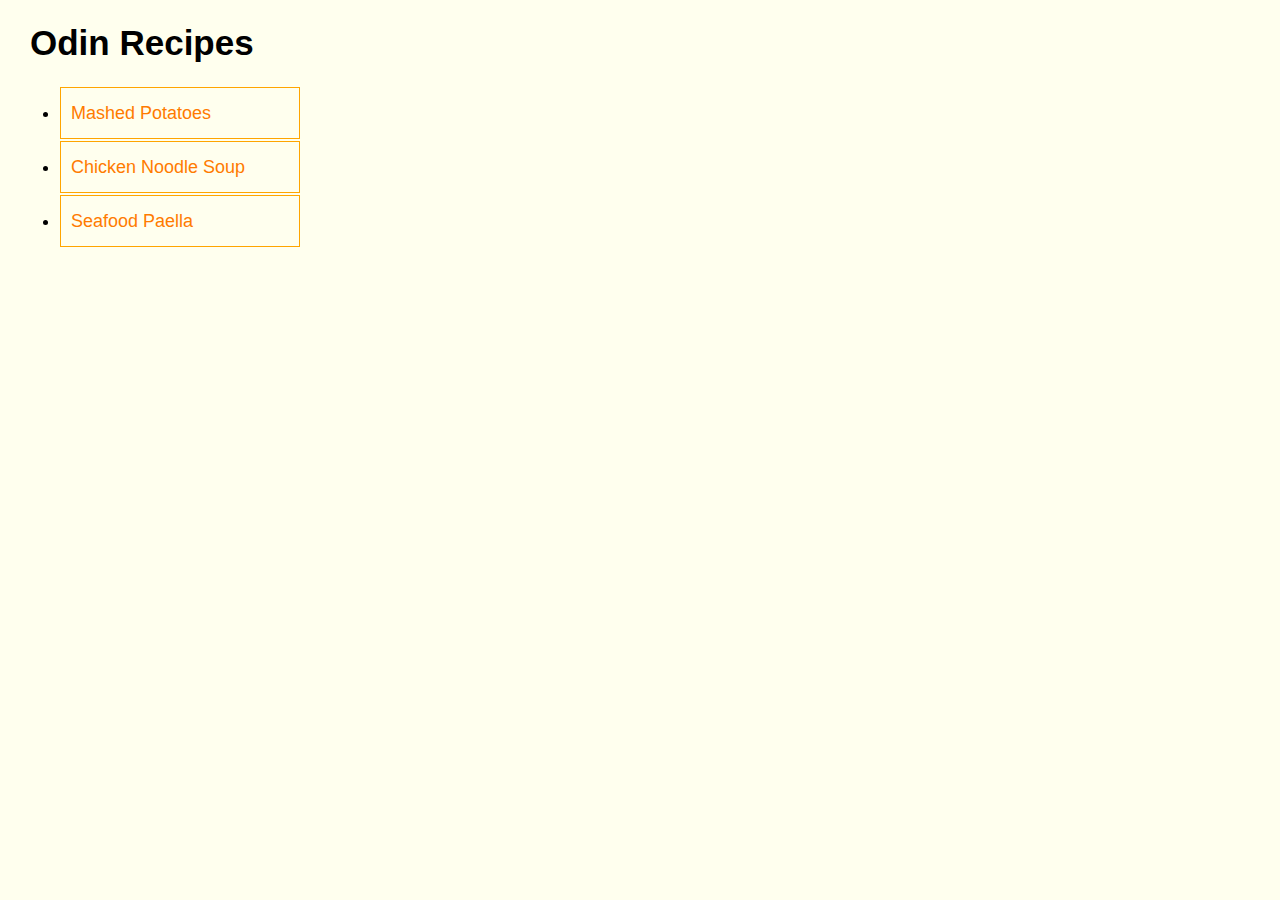
<file: index.html>
<!DOCTYPE html>
<html lang="en">
<head>
    <meta charset="UTF-8">
    <meta name="viewport" content="width=<device-width>, initial-scale=1.0">
    <title>Document</title>
    <link rel="stylesheet" href="css/styles.css">
</head>
<body>
    <h1 class="header">Odin Recipes</h1>
    <ul class="main">
       <li><a href="recipes/mashed_potatoes.html">Mashed Potatoes</a></li>
       <li><a href="recipes/chicken_noodle_soup.html">Chicken Noodle Soup</a></li>
       <li><a href="recipes/seafood_paella.html">Seafood Paella</a></li>
    </ul>
</body>
</html>
</file>
<file: css/styles.css>
* {
    font-family: Verdana, Tahoma, Geneva, sans-serif;
    font-size: 18px;
    box-sizing: border-box;
}

body {
    background-color: #ffffee;
    margin-left: 30px;
    width: 600px;
}
img {
    width: 600px;
    height: auto;
}
.header {
    margin-left: 0px;
    font-size: 35px;
}
.main {
    margin-left: 30px;
} 
ul.main {
    padding-left: 0px;
}

.main li {
    line-height: 30px;
    border: 1px solid orange;
    width: 240px;
    padding: 0px;
    margin-bottom: 2px;
}

.main a {
    text-decoration: none;
    color: #ff7b00;
    display: block;
    padding: 10px;
}

.main a:hover {
    background-color: #ffecb8;
}
</file>
